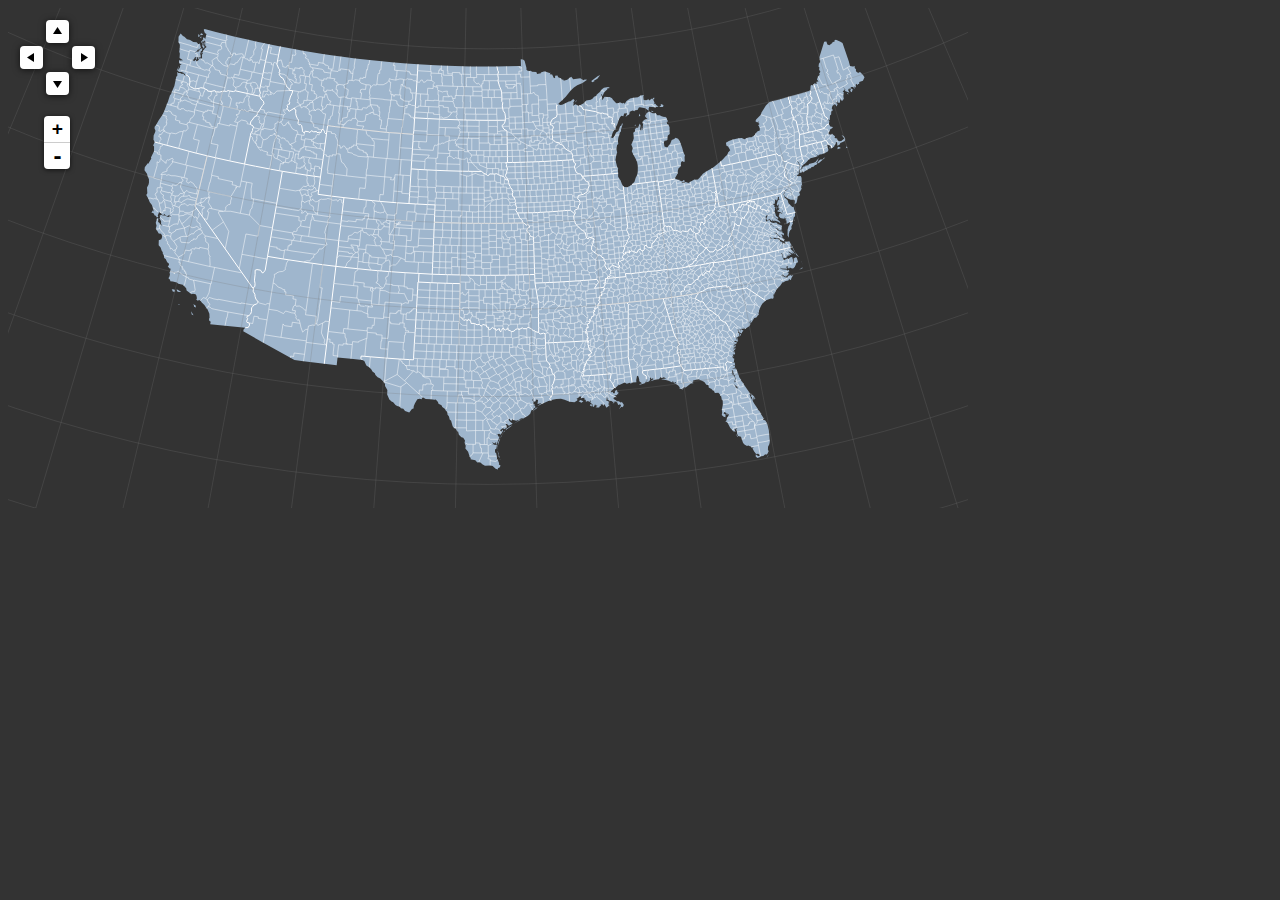
<file: functional-shared.html>
<!DOCTYPE html>
  <head>
    <meta charset="utf-8">
    <link rel="stylesheet" type="text/css" href="css/style.css">
    <title>Functional-Shared</title>
    <style>
      .land {
        fill: #9FB6CD;
      }
    </style>
  </head>
  <body>
    <div id="chart">
      <div class="leaflet-control-container">
        <div class="leaflet-top leaflet-left has-leaflet-pan-control">
          <div class="leaflet-control-pan leaflet-control">
            <div class="leaflet-control-pan-up-wrap">
              <a id="panUp" class="leaflet-control-pan-up" href="#" title="Up"></a>
            </div>
            <div class="leaflet-control-pan-left-wrap">
              <a id="panLeft" class="leaflet-control-pan-left" href="#" title="Left"></a>
            </div>
            <div class="leaflet-control-pan-right-wrap">
              <a id="panRight" class="leaflet-control-pan-right" href="#" title="Right"></a>
            </div>
            <div class="leaflet-control-pan-down-wrap">
              <a id="panDown" class="leaflet-control-pan-down" href="#" title="Down"></a>
            </div>
          </div>
          <div class="leaflet-control-zoom leaflet-bar leaflet-control">
            <a id="zoomIn" class="leaflet-control-zoom-in" href="#" title="Zoom in">+</a>
            <a id="zoomOut" class="leaflet-control-zoom-out" href="#" title="Zoom out">-</a>
          </div>
        </div>
        <div class="leaflet-top leaflet-right has-leaflet-pan-control"></div>
        <div class="leaflet-bottom leaflet-left has-leaflet-pan-control"></div>
        <div class="leaflet-bottom leaflet-right has-leaflet-pan-control"></div>
      </div>
    </div>
    <script src="lib/d3.min.js"></script>
    <script src="lib/topojson.js"></script>
    <script>
      //***********************************************************
      //  D3 MAP CODE - IDENTICAL FOR ALL EXAMPLES
      //***********************************************************
      var width = 960, height = 500;

      var projection = d3.geo.conicConformal()
          .rotate([98, 0])
          .center([0, 38])
          .parallels([29.5, 45.5])
          .scale(1000)
          .translate([width / 2, height / 2])
          .precision(.1);

      var path = d3.geo.path()
          .projection(projection);

      var graticule = d3.geo.graticule()
          .extent([[-98 - 45, 38 - 45], [-98 + 45, 38 + 45]])
          .step([5, 5]);

      var svg = d3.select("#chart").append("svg")
          .attr("width", width)
          .attr("height", height)
          .append("g").attr("id", "svg-container");

      svg.append("path")
          .datum(graticule)
          .attr("class", "graticule")
          .attr("d", path);

      d3.json("data/us.json", function(error, us) {
        svg.insert("path", ".graticule")
            .datum(topojson.feature(us, us.objects.land))
            .attr("class", "land")
            .attr("d", path);

        svg.insert("path", ".graticule")
            .datum(topojson.mesh(us, us.objects.counties, function(a, b) { return a !== b && !(a.id / 1000 ^ b.id / 1000); }))
            .attr("class", "county-boundary")
            .attr("d", path);

        svg.insert("path", ".graticule")
            .datum(topojson.mesh(us, us.objects.states, function(a, b) { return a !== b; }))
            .attr("class", "state-boundary")
            .attr("d", path);
      });

      //***********************************************************
      // PAN-ZOOM CONTROL - FUNCTIONAL-SHARED STYLE
      //***********************************************************

      // HELPER EXTEND TO ADD METHODS
      var extend = function (to, from) {
        for (var key in from) {
          to[key] = from[key];
        }
        return to;
      };

      var makePanZoomCTRL = function(id, width, height) {
        var control = {};

        control._id = id,         // ID of Map Container
        control._width = width,   // Width of Map 
        control._height = height, // Height of Map 
        control._zoomMin = -10,   // Levels of Zoom Out
        control._zoomMax =  10,   // Levels of Zoom In
        control._zoomCur =   0,   // Current Zoom
        control._offsetX =   0,   // Current X Offset (Pan)
        control._offsetY =   0;   // Current Y Offset (Pan)

        return extend(control, controlMethods);
      }

      var controlMethods = {
        _transform: function () {
          var x = -((this._width  * this._zoomCur / 10) / 2)  + this._offsetX;
          var y = -((this._height * this._zoomCur / 10) / 2)  + this._offsetY;
          var s = (this._zoomCur / 10) + 1;
          d3.select(this._id)
            .attr("transform", "translate(" + x + " " + y + ") scale(" + s + ")");
        },
        pan: function (btnID) {
          if (btnID === "panLeft") {
            this._offsetX += 50;
          } else if (btnID === "panRight") {
            this._offsetX -= 50;
          } else if (btnID === "panUp") {
            this._offsetY += 50;
          } else if (btnID === "panDown") { 
            this._offsetY -= 50;
          }
          this._transform();
        },
        zoom: function (btnID) {
          if (btnID === "zoomIn") {
            if (this._zoomCur >= this._zoomMax) return;
            this._zoomCur++;
          } else if (btnID === "zoomOut") {
            if (this._zoomCur <= this._zoomMin) return;
            this._zoomCur--;
          }
          this._transform();
        }
      };

      //***********************************************************
      // INSTANTIATE PAN-ZOOM CONTROL (CREATE INSTANCE)
      //***********************************************************
      var panZoom = makePanZoomCTRL('#svg-container', width, height);

      //***********************************************************
      // SET BUTTON EVENT LISTENERS
      //***********************************************************
      d3.selectAll("#zoomIn, #zoomOut")
        .on("click", function () {
          d3.event.preventDefault();
          var id = d3.select(this).attr("id");
          panZoom.zoom(id);
        });

      d3.selectAll("#panLeft, #panRight, #panUp, #panDown")
        .on("click", function () {
          d3.event.preventDefault();
          var id = d3.select(this).attr("id");
          panZoom.pan(id);
        });

  </script>
</file>
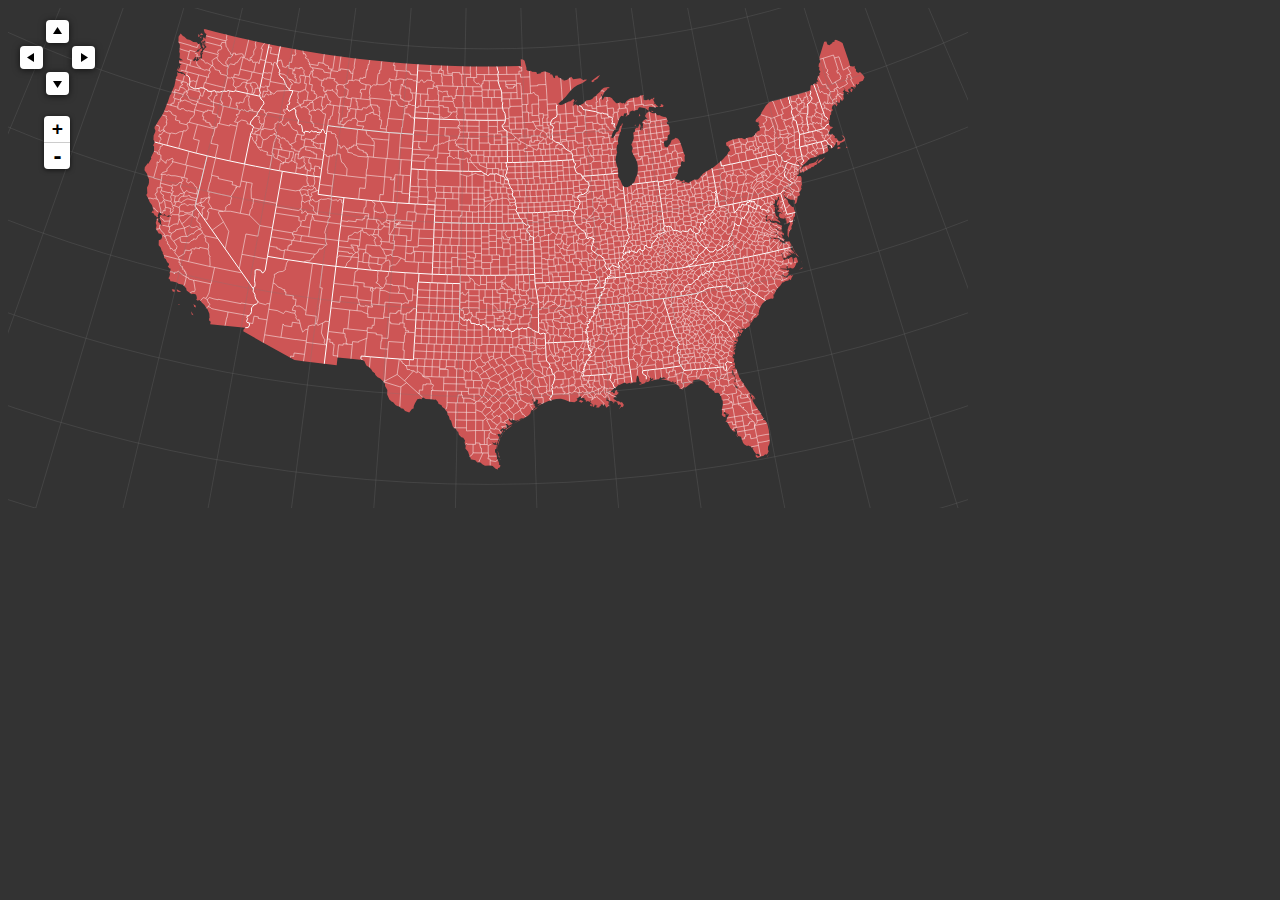
<file: functional.html>
<!DOCTYPE html>
  <head>
    <meta charset="utf-8">
    <link rel="stylesheet" type="text/css" href="css/style.css">
    <title>Functional</title>
    <style>
      .land {
        fill: #CD5555;
      }
    </style>
  </head>
  <body>
    <div id="chart">
      <div class="leaflet-control-container">
        <div class="leaflet-top leaflet-left has-leaflet-pan-control">
          <div class="leaflet-control-pan leaflet-control">
            <div class="leaflet-control-pan-up-wrap">
              <a id="panUp" class="leaflet-control-pan-up" href="#" title="Up"></a>
            </div>
            <div class="leaflet-control-pan-left-wrap">
              <a id="panLeft" class="leaflet-control-pan-left" href="#" title="Left"></a>
            </div>
            <div class="leaflet-control-pan-right-wrap">
              <a id="panRight" class="leaflet-control-pan-right" href="#" title="Right"></a>
            </div>
            <div class="leaflet-control-pan-down-wrap">
              <a id="panDown" class="leaflet-control-pan-down" href="#" title="Down"></a>
            </div>
          </div>
          <div class="leaflet-control-zoom leaflet-bar leaflet-control">
            <a id="zoomIn" class="leaflet-control-zoom-in" href="#" title="Zoom in">+</a>
            <a id="zoomOut" class="leaflet-control-zoom-out" href="#" title="Zoom out">-</a>
          </div>
        </div>
        <div class="leaflet-top leaflet-right has-leaflet-pan-control"></div>
        <div class="leaflet-bottom leaflet-left has-leaflet-pan-control"></div>
        <div class="leaflet-bottom leaflet-right has-leaflet-pan-control"></div>
      </div>
    </div>
    <script src="lib/d3.min.js"></script>
    <script src="lib/topojson.js"></script>
    <script>
      //***********************************************************
      //  D3 MAP CODE - IDENTICAL FOR ALL EXAMPLES
      //***********************************************************
      var width = 960, height = 500;

      var projection = d3.geo.conicConformal()
          .rotate([98, 0])
          .center([0, 38])
          .parallels([29.5, 45.5])
          .scale(1000)
          .translate([width / 2, height / 2])
          .precision(.1);

      var path = d3.geo.path()
          .projection(projection);

      var graticule = d3.geo.graticule()
          .extent([[-98 - 45, 38 - 45], [-98 + 45, 38 + 45]])
          .step([5, 5]);

      var svg = d3.select("#chart").append("svg")
          .attr("width", width)
          .attr("height", height)
          .append("g").attr("id", "svg-container");

      svg.append("path")
          .datum(graticule)
          .attr("class", "graticule")
          .attr("d", path);

      d3.json("data/us.json", function(error, us) {
        svg.insert("path", ".graticule")
            .datum(topojson.feature(us, us.objects.land))
            .attr("class", "land")
            .attr("d", path);

        svg.insert("path", ".graticule")
            .datum(topojson.mesh(us, us.objects.counties, function(a, b) { return a !== b && !(a.id / 1000 ^ b.id / 1000); }))
            .attr("class", "county-boundary")
            .attr("d", path);

        svg.insert("path", ".graticule")
            .datum(topojson.mesh(us, us.objects.states, function(a, b) { return a !== b; }))
            .attr("class", "state-boundary")
            .attr("d", path);
      });

      //***********************************************************
      // PAN-ZOOM CONTROL - FUNCTIONAL STYLE
      //***********************************************************
      var makePanZoomCTRL = function(id, width, height) {
        var control = {}

        var zoomMin = -10, // Levels of Zoom Out
            zoomMax =  10, // Levels of Zoom In
            zoomCur =   0, // Current Zoom
            offsetX =   0, // Current X Offset (Pan)
            offsetY =   0; // Current Y Offset (Pan)

        var transform = function () {
          var x = -((width  * zoomCur / 10) / 2)  + offsetX;
          var y = -((height * zoomCur / 10) / 2)  + offsetY;
          var s = (zoomCur / 10) + 1;
          d3.select(id)
            .attr("transform", "translate(" + x + " " + y + ") scale(" + s + ")");
        };

        control.pan = function (btnID) {
          if (btnID === "panLeft") {
            offsetX += 50;
          } else if (btnID === "panRight") {
            offsetX -= 50;
          } else if (btnID === "panUp") {
            offsetY += 50;
          } else if (btnID === "panDown") { 
            offsetY -= 50;
          }
          transform();
        };

        control.zoom = function (btnID) {
          if (btnID === "zoomIn") {
            if (zoomCur >= zoomMax) return;
            zoomCur++;
          } else if (btnID === "zoomOut") {
            if (zoomCur <= zoomMin) return;
            zoomCur--;
          }
          transform();
        };
        return control;
      }

      //***********************************************************
      // INSTANTIATE PAN-ZOOM CONTROL (CREATE INSTANCE)
      //***********************************************************
      var panZoom = makePanZoomCTRL('#svg-container', width, height);

      //***********************************************************
      // SET BUTTON EVENT LISTENERS
      //***********************************************************
      d3.selectAll("#zoomIn, #zoomOut")
        .on("click", function () {
          d3.event.preventDefault();
          var id = d3.select(this).attr("id");
          panZoom.zoom(id);
        });

      d3.selectAll("#panLeft, #panRight, #panUp, #panDown")
        .on("click", function () {
          d3.event.preventDefault();
          var id = d3.select(this).attr("id");
          panZoom.pan(id);
        });

  </script>
</file>
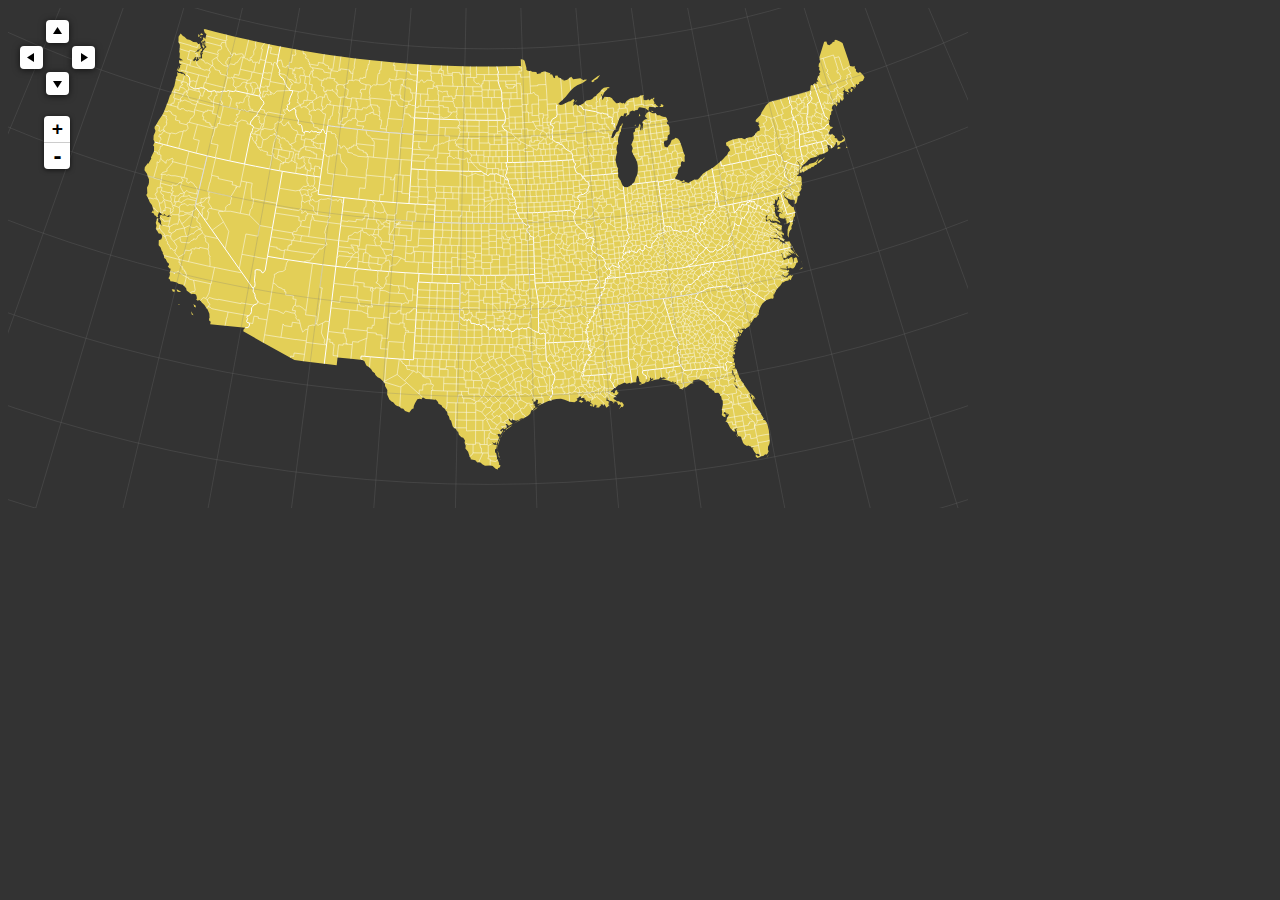
<file: prototypal.html>
<!DOCTYPE html>
  <head>
    <meta charset="utf-8">
    <link rel="stylesheet" type="text/css" href="css/style.css">
    <title>Prototypal</title>
    <style>
      .land {
        fill: #E3CF57;
      }
    </style>
  </head>
  <body>
    <div id="chart">
      <div class="leaflet-control-container">
        <div class="leaflet-top leaflet-left has-leaflet-pan-control">
          <div class="leaflet-control-pan leaflet-control">
            <div class="leaflet-control-pan-up-wrap">
              <a id="panUp" class="leaflet-control-pan-up" href="#" title="Up"></a>
            </div>
            <div class="leaflet-control-pan-left-wrap">
              <a id="panLeft" class="leaflet-control-pan-left" href="#" title="Left"></a>
            </div>
            <div class="leaflet-control-pan-right-wrap">
              <a id="panRight" class="leaflet-control-pan-right" href="#" title="Right"></a>
            </div>
            <div class="leaflet-control-pan-down-wrap">
              <a id="panDown" class="leaflet-control-pan-down" href="#" title="Down"></a>
            </div>
          </div>
          <div class="leaflet-control-zoom leaflet-bar leaflet-control">
            <a id="zoomIn" class="leaflet-control-zoom-in" href="#" title="Zoom in">+</a>
            <a id="zoomOut" class="leaflet-control-zoom-out" href="#" title="Zoom out">-</a>
          </div>
        </div>
        <div class="leaflet-top leaflet-right has-leaflet-pan-control"></div>
        <div class="leaflet-bottom leaflet-left has-leaflet-pan-control"></div>
        <div class="leaflet-bottom leaflet-right has-leaflet-pan-control"></div>
      </div>
    </div>
    <script src="lib/d3.min.js"></script>
    <script src="lib/topojson.js"></script>
    <script>
      //***********************************************************
      //  D3 MAP CODE - IDENTICAL FOR ALL EXAMPLES
      //***********************************************************
      var width = 960, height = 500;

      var projection = d3.geo.conicConformal()
          .rotate([98, 0])
          .center([0, 38])
          .parallels([29.5, 45.5])
          .scale(1000)
          .translate([width / 2, height / 2])
          .precision(.1);

      var path = d3.geo.path()
          .projection(projection);

      var graticule = d3.geo.graticule()
          .extent([[-98 - 45, 38 - 45], [-98 + 45, 38 + 45]])
          .step([5, 5]);

      var svg = d3.select("#chart").append("svg")
          .attr("width", width)
          .attr("height", height)
          .append("g").attr("id", "svg-container");

      svg.append("path")
          .datum(graticule)
          .attr("class", "graticule")
          .attr("d", path);

      d3.json("data/us.json", function(error, us) {
        svg.insert("path", ".graticule")
            .datum(topojson.feature(us, us.objects.land))
            .attr("class", "land")
            .attr("d", path);

        svg.insert("path", ".graticule")
            .datum(topojson.mesh(us, us.objects.counties, function(a, b) { return a !== b && !(a.id / 1000 ^ b.id / 1000); }))
            .attr("class", "county-boundary")
            .attr("d", path);

        svg.insert("path", ".graticule")
            .datum(topojson.mesh(us, us.objects.states, function(a, b) { return a !== b; }))
            .attr("class", "state-boundary")
            .attr("d", path);
      });

      //***********************************************************
      // PAN-ZOOM CONTROL - PROTOTYPAL STYLE
      //***********************************************************
      var makePanZoomCTRL = function(id, width, height) {
        var control = Object.create(controlMethods);

        control._id = id,         // ID of Map Container
        control._width = width,   // Width of Map 
        control._height = height, // Height of Map 
        control._zoomMin = -10,   // Levels of Zoom Out
        control._zoomMax =  10,   // Levels of Zoom In
        control._zoomCur =   0,   // Current Zoom
        control._offsetX =   0,   // Current X Offset (Pan)
        control._offsetY =   0;   // Current Y Offset (Pan)

        return control;
      }

      var controlMethods = {
        _transform: function () {
          var x = -((this._width  * this._zoomCur / 10) / 2)  + this._offsetX;
          var y = -((this._height * this._zoomCur / 10) / 2)  + this._offsetY;
          var s = (this._zoomCur / 10) + 1;
          d3.select(this._id)
            .attr("transform", "translate(" + x + " " + y + ") scale(" + s + ")");
        },
        pan: function (btnID) {
          if (btnID === "panLeft") {
            this._offsetX += 50;
          } else if (btnID === "panRight") {
            this._offsetX -= 50;
          } else if (btnID === "panUp") {
            this._offsetY += 50;
          } else if (btnID === "panDown") { 
            this._offsetY -= 50;
          }
          this._transform();
        },
        zoom: function (btnID) {
          if (btnID === "zoomIn") {
            if (this._zoomCur >= this._zoomMax) return;
            this._zoomCur++;
          } else if (btnID === "zoomOut") {
            if (this._zoomCur <= this._zoomMin) return;
            this._zoomCur--;
          }
          this._transform();
        }
      };

      //***********************************************************
      // INSTANTIATE PAN-ZOOM CONTROL (CREATE INSTANCE)
      //***********************************************************
      var panZoom = makePanZoomCTRL('#svg-container', width, height);

      //***********************************************************
      // SET BUTTON EVENT LISTENERS
      //***********************************************************
      d3.selectAll("#zoomIn, #zoomOut")
        .on("click", function () {
          d3.event.preventDefault();
          var id = d3.select(this).attr("id");
          panZoom.zoom(id);
        });

      d3.selectAll("#panLeft, #panRight, #panUp, #panDown")
        .on("click", function () {
          d3.event.preventDefault();
          var id = d3.select(this).attr("id");
          panZoom.pan(id);
        });

  </script>
</file>
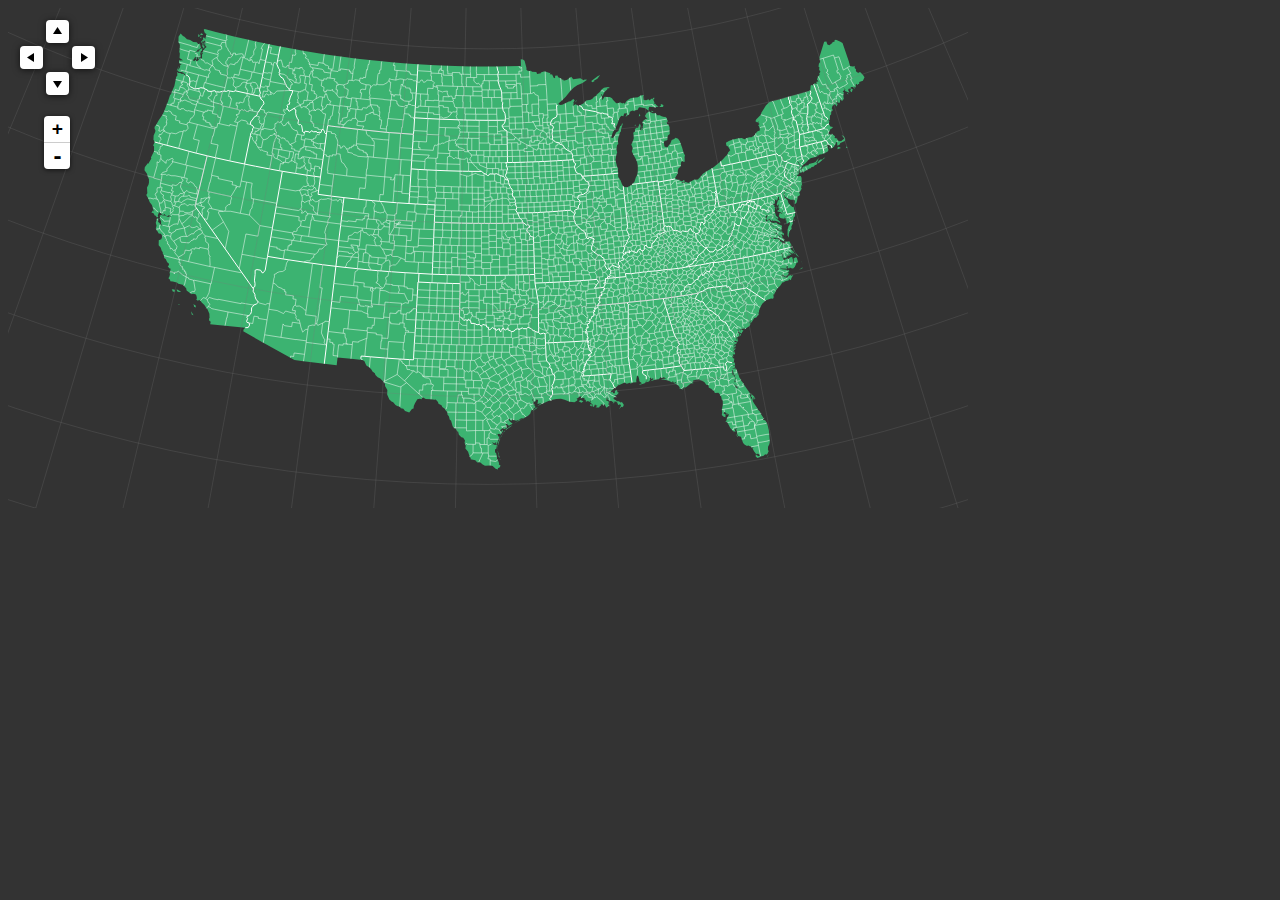
<file: pseudo-classical.html>
<!DOCTYPE html>
  <head>
    <meta charset="utf-8">
    <link rel="stylesheet" type="text/css" href="css/style.css">
    <title>Pseudo-Classical</title>
    <style>
      .land {
        fill: #3CB371;
      }
    </style>
  </head>
  <body>
    <div id="chart">
      <div class="leaflet-control-container">
        <div class="leaflet-top leaflet-left has-leaflet-pan-control">
          <div class="leaflet-control-pan leaflet-control">
            <div class="leaflet-control-pan-up-wrap">
              <a id="panUp" class="leaflet-control-pan-up" href="#" title="Up"></a>
            </div>
            <div class="leaflet-control-pan-left-wrap">
              <a id="panLeft" class="leaflet-control-pan-left" href="#" title="Left"></a>
            </div>
            <div class="leaflet-control-pan-right-wrap">
              <a id="panRight" class="leaflet-control-pan-right" href="#" title="Right"></a>
            </div>
            <div class="leaflet-control-pan-down-wrap">
              <a id="panDown" class="leaflet-control-pan-down" href="#" title="Down"></a>
            </div>
          </div>
          <div class="leaflet-control-zoom leaflet-bar leaflet-control">
            <a id="zoomIn" class="leaflet-control-zoom-in" href="#" title="Zoom in">+</a>
            <a id="zoomOut" class="leaflet-control-zoom-out" href="#" title="Zoom out">-</a>
          </div>
        </div>
        <div class="leaflet-top leaflet-right has-leaflet-pan-control"></div>
        <div class="leaflet-bottom leaflet-left has-leaflet-pan-control"></div>
        <div class="leaflet-bottom leaflet-right has-leaflet-pan-control"></div>
      </div>
    </div>
    <script src="lib/d3.min.js"></script>
    <script src="lib/topojson.js"></script>
    <script>
      //***********************************************************
      //  D3 MAP CODE - IDENTICAL FOR ALL EXAMPLES
      //***********************************************************
      var width = 960, height = 500;

      var projection = d3.geo.conicConformal()
          .rotate([98, 0])
          .center([0, 38])
          .parallels([29.5, 45.5])
          .scale(1000)
          .translate([width / 2, height / 2])
          .precision(.1);

      var path = d3.geo.path()
          .projection(projection);

      var graticule = d3.geo.graticule()
          .extent([[-98 - 45, 38 - 45], [-98 + 45, 38 + 45]])
          .step([5, 5]);

      var svg = d3.select("#chart").append("svg")
          .attr("width", width)
          .attr("height", height)
          .append("g").attr("id", "svg-container");

      svg.append("path")
          .datum(graticule)
          .attr("class", "graticule")
          .attr("d", path);

      d3.json("data/us.json", function(error, us) {
        svg.insert("path", ".graticule")
            .datum(topojson.feature(us, us.objects.land))
            .attr("class", "land")
            .attr("d", path);

        svg.insert("path", ".graticule")
            .datum(topojson.mesh(us, us.objects.counties, function(a, b) { return a !== b && !(a.id / 1000 ^ b.id / 1000); }))
            .attr("class", "county-boundary")
            .attr("d", path);

        svg.insert("path", ".graticule")
            .datum(topojson.mesh(us, us.objects.states, function(a, b) { return a !== b; }))
            .attr("class", "state-boundary")
            .attr("d", path);
      });

      //***********************************************************
      // PAN-ZOOM CONTROL - PSEUDO-CLASSICAL STYLE
      //***********************************************************
      var PanZoomCTRL = function(id, width, height) {
        this._id = id,         // ID of Map Container
        this._width = width,   // Width of Map 
        this._height = height, // Height of Map 
        this._zoomMin = -10,   // Levels of Zoom Out
        this._zoomMax =  10,   // Levels of Zoom In
        this._zoomCur =   0,   // Current Zoom
        this._offsetX =   0,   // Current X Offset (Pan)
        this._offsetY =   0;   // Current Y Offset (Pan)
      }

      PanZoomCTRL.prototype = {
        _transform: function () {
          var x = -((this._width  * this._zoomCur / 10) / 2)  + this._offsetX;
          var y = -((this._height * this._zoomCur / 10) / 2)  + this._offsetY;
          var s = (this._zoomCur / 10) + 1;
          d3.select(this._id)
            .attr("transform", "translate(" + x + " " + y + ") scale(" + s + ")");
        },
        pan: function (btnID) {
          if (btnID === "panLeft") {
            this._offsetX += 50;
          } else if (btnID === "panRight") {
            this._offsetX -= 50;
          } else if (btnID === "panUp") {
            this._offsetY += 50;
          } else if (btnID === "panDown") { 
            this._offsetY -= 50;
          }
          this._transform();
        },
        zoom: function (btnID) {
          if (btnID === "zoomIn") {
            if (this._zoomCur >= this._zoomMax) return;
            this._zoomCur++;
          } else if (btnID === "zoomOut") {
            if (this._zoomCur <= this._zoomMin) return;
            this._zoomCur--;
          }
          this._transform();
        }
      };

      //***********************************************************
      // INSTANTIATE PAN-ZOOM CONTROL (CREATE INSTANCE)
      //***********************************************************
      var panZoom = new PanZoomCTRL('#svg-container', width, height);

      //***********************************************************
      // SET BUTTON EVENT LISTENERS
      //***********************************************************
      d3.selectAll("#zoomIn, #zoomOut")
        .on("click", function () {
          d3.event.preventDefault();
          var id = d3.select(this).attr("id");
          panZoom.zoom(id);
        });

      d3.selectAll("#panLeft, #panRight, #panUp, #panDown")
        .on("click", function () {
          d3.event.preventDefault();
          var id = d3.select(this).attr("id");
          panZoom.pan(id);
        });

  </script>
</file>
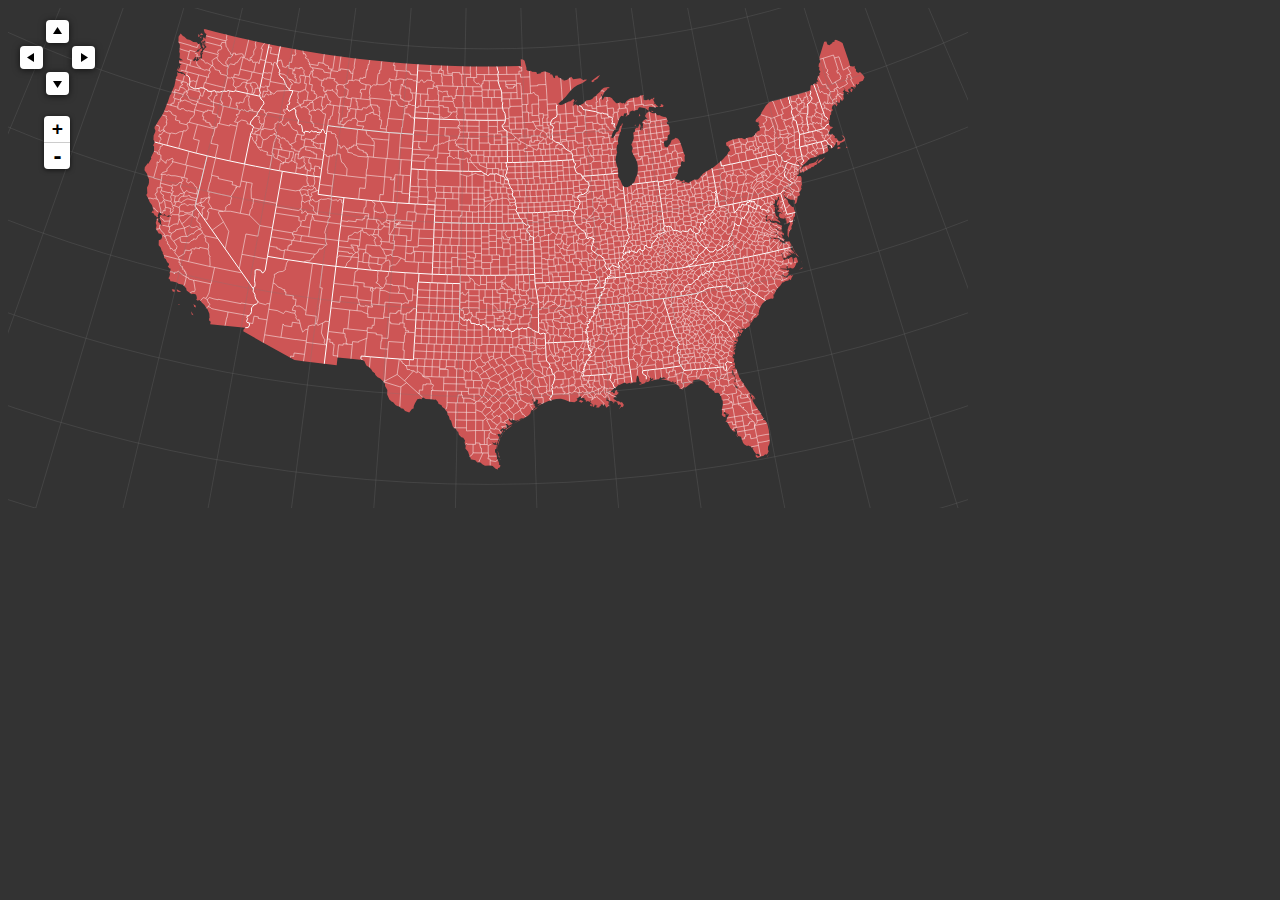
<file: shared.html>
<!DOCTYPE html>
  <head>
    <meta charset="utf-8">
    <link rel="stylesheet" type="text/css" href="css/style.css">
    <title>Functional-Shared</title>
    <style>
      .land {
        fill: #CD5555;
      }
    </style>
  </head>
  <body>
    <div id="chart">
      <div class="leaflet-control-container">
        <div class="leaflet-top leaflet-left has-leaflet-pan-control">
          <div class="leaflet-control-pan leaflet-control">
            <div class="leaflet-control-pan-up-wrap">
              <a id="panUp" class="leaflet-control-pan-up" href="#" title="Up"></a>
            </div>
            <div class="leaflet-control-pan-left-wrap">
              <a id="panLeft" class="leaflet-control-pan-left" href="#" title="Left"></a>
            </div>
            <div class="leaflet-control-pan-right-wrap">
              <a id="panRight" class="leaflet-control-pan-right" href="#" title="Right"></a>
            </div>
            <div class="leaflet-control-pan-down-wrap">
              <a id="panDown" class="leaflet-control-pan-down" href="#" title="Down"></a>
            </div>
          </div>
          <div class="leaflet-control-zoom leaflet-bar leaflet-control">
            <a id="zoomIn" class="leaflet-control-zoom-in" href="#" title="Zoom in">+</a>
            <a id="zoomOut" class="leaflet-control-zoom-out" href="#" title="Zoom out">-</a>
          </div>
        </div>
        <div class="leaflet-top leaflet-right has-leaflet-pan-control"></div>
        <div class="leaflet-bottom leaflet-left has-leaflet-pan-control"></div>
        <div class="leaflet-bottom leaflet-right has-leaflet-pan-control"></div>
      </div>
    </div>
    <script src="lib/d3.min.js"></script>
    <script src="lib/topojson.js"></script>
    <script>
      //***********************************************************
      //  D3 MAP CODE - IDENTICAL FOR ALL EXAMPLES
      //***********************************************************
      var width = 960, height = 500;

      var projection = d3.geo.conicConformal()
          .rotate([98, 0])
          .center([0, 38])
          .parallels([29.5, 45.5])
          .scale(1000)
          .translate([width / 2, height / 2])
          .precision(.1);

      var path = d3.geo.path()
          .projection(projection);

      var graticule = d3.geo.graticule()
          .extent([[-98 - 45, 38 - 45], [-98 + 45, 38 + 45]])
          .step([5, 5]);

      var svg = d3.select("#chart").append("svg")
          .attr("width", width)
          .attr("height", height)
          .append("g").attr("id", "svg-container");

      svg.append("path")
          .datum(graticule)
          .attr("class", "graticule")
          .attr("d", path);

      d3.json("data/us.json", function(error, us) {
        svg.insert("path", ".graticule")
            .datum(topojson.feature(us, us.objects.land))
            .attr("class", "land")
            .attr("d", path);

        svg.insert("path", ".graticule")
            .datum(topojson.mesh(us, us.objects.counties, function(a, b) { return a !== b && !(a.id / 1000 ^ b.id / 1000); }))
            .attr("class", "county-boundary")
            .attr("d", path);

        svg.insert("path", ".graticule")
            .datum(topojson.mesh(us, us.objects.states, function(a, b) { return a !== b; }))
            .attr("class", "state-boundary")
            .attr("d", path);
      });

      //***********************************************************
      // DEFINE PAN-ZOOM CONTROL - FUNCTIONAL-SHARED STYLE
      //***********************************************************

      // HELPER EXTEND TO ADD METHODS
      var extend = function (to, from) {
        for (var key in from) {
          to[key] = from[key];
        }
        return to;
      };

      var makePanZoomCTRL = function(id, width, height) {
        var control = {};

        control.zoomMin = -15, // Levels of Zoom Out
        control.zoomMax =  15, // Levels of Zoom In
        control.zoomCur =   0, // Current Zoom
        control.offsetX =   0, // Current X Offset (Pan)
        control.offsetY =   0; // Current Y Offset (Pan)

        control.transform = function () {
          var x = -((width * this.zoomCur / 10) / 2)  + this.offsetX;
          var y = -((height * this.zoomCur / 10) / 2) + this.offsetY;
          var s = (this.zoomCur / 10) + 1;
          d3.select(id)
            .attr("transform", "translate(" + x + " " + y + ") scale(" + s + ")");
        };
        return extend(control, controlMethods);
      }

      var controlMethods = {
        pan: function (btnID) {
          if (btnID === "panLeft") {
            this.offsetX += 50;
          } else if (btnID === "panRight") {
            this.offsetX -= 50;
          } else if (btnID === "panUp") {
            this.offsetY += 50;
          } else if (btnID === "panDown") { 
            this.offsetY -= 50;
          }
          this.transform();
        },
        zoom: function (btnID) {
          if (btnID === "zoomIn") {
            if (this.zoomCur >= this.zoomMax) return;
            this.zoomCur++;
          } else if (btnID === "zoomOut") {
            if (this.zoomCur <= this.zoomMin) return;
            this.zoomCur--;
          }
          this.transform();
        }
      };

      //***********************************************************
      // INSTANTIATE PAN-ZOOM CONTROL (CREATE INSTANCE)
      //***********************************************************
      var panZoom = makePanZoomCTRL('#svg-container', width, height);
      console.dir(panZoom);
      //***********************************************************
      // SET BUTTON EVENT LISTENERS
      //***********************************************************
      d3.selectAll("#zoomIn, #zoomOut")
        .on("click", function () {
          d3.event.preventDefault();
          var id = d3.select(this).attr("id");
          panZoom.zoom(id);
        });

      d3.selectAll("#panLeft, #panRight, #panUp, #panDown")
        .on("click", function () {
          d3.event.preventDefault();
          var id = d3.select(this).attr("id");
          panZoom.pan(id);
        });

  </script>
</file>
<file: css/style.css>
body {
  background-color: #333;
}

.graticule {
  fill: none;
  stroke: #777;
  stroke-width: .5px;
  stroke-opacity: .5;
}

.county-boundary {
  fill: none;
  stroke: #fff;
  stroke-width: .5px;
}

.state-boundary {
  fill: none;
  stroke: #fff;
}

/*Taken from Leaflet */
/* control positioning */
.leaflet-control {
  position: relative;
  z-index: 7;
  pointer-events: auto;
}
.leaflet-top, .leaflet-bottom {
  position: absolute;
  z-index: 1000;
  pointer-events: none;
}
.leaflet-top {
  top: 0;
}
.leaflet-right {
  right: 0;
}
.leaflet-bottom {
  bottom: 0;
}
.leaflet-left {
  left: 0;
}
.leaflet-control {
  float: left;
  clear: both;
}
.leaflet-right .leaflet-control {
  float: right;
}
.leaflet-top .leaflet-control {
  margin-top: 20px;
}
.leaflet-bottom .leaflet-control {
  margin-bottom: 10px;
}
.leaflet-left .leaflet-control {
  margin-left: 20px;
}
.leaflet-right .leaflet-control {
  margin-right: 10px;
}

/* zoom control */
.leaflet-control-zoom-in, .leaflet-control-zoom-out {
  font: bold 18px 'Lucida Console', Monaco, monospace;
  text-indent: 1px;
}
.leaflet-control-zoom-out {
  font-size: 20px;
}
.leaflet-touch .leaflet-control-zoom-in {
  font-size: 22px;
}
.leaflet-touch .leaflet-control-zoom-out {
  font-size: 24px;
}

/* general toolbar styles */
.leaflet-bar {
  box-shadow: 0 1px 5px rgba(0,0,0,0.65);
  border-radius: 4px;
}
.leaflet-bar a, .leaflet-bar a:hover {
  background-color: #fff;
  border-bottom: 1px solid #ccc;
  width: 26px;
  height: 26px;
  line-height: 26px;
  display: block;
  text-align: center;
  text-decoration: none;
  color: black;
}
.leaflet-bar a, .leaflet-control-layers-toggle {
  background-position: 50% 50%;
  background-repeat: no-repeat;
  display: block;
}
.leaflet-bar a:hover {
  background-color: #f4f4f4;
}
.leaflet-bar a:first-child {
  border-top-left-radius: 4px;
  border-top-right-radius: 4px;
}
.leaflet-bar a:last-child {
  border-bottom-left-radius: 4px;
  border-bottom-right-radius: 4px;
  border-bottom: none;
}
.leaflet-bar a.leaflet-disabled {
  cursor: default;
  background-color: #f4f4f4;
  color: #bbb;
}
.leaflet-touch .leaflet-bar a {
  width: 30px;
  height: 30px;
  line-height: 30px;
}
.has-leaflet-pan-control .leaflet-control-zoom {
  position: relative;
  left:24px;
}
.has-leaflet-pan-control .leaflet-control-zoomslider {
  position: relative;
  left:22px;
}

.leaflet-control-pan  {
  width: 76px; 
  height: 76px;
}

.leaflet-control-pan > div {
  -moz-border-radius: 4px;
  -webkit-border-radius: 4px;
  border-radius: 4px;
}
.leaflet-control-pan > div {
  box-shadow: 0 1px 7px rgba(0,0,0,0.65);
}
.leaflet-control-pan a {
    background-color: #fff;
}
.leaflet-control-pan a{
  background-position: 50% 50%;
  background-repeat: no-repeat;
  display: block;
}
.leaflet-control-pan a {
  -moz-border-radius: 4px;
  -webkit-border-radius: 4px;
  border-radius: 4px;
  width: 23px;
  height: 23px;
}
.leaflet-control-pan a:hover {
    background-color: #f4f4f4;
}

.leaflet-control-pan-up-wrap {
  position:absolute;
  left:26px;
}
.leaflet-control-pan-left-wrap {
  position:absolute;
  top:26px;
}
.leaflet-control-pan-right-wrap {
  position:absolute;
  left:52px;  
  top:26px;
}
.leaflet-control-pan-down-wrap {
  position:absolute;
  left:26px;
  top:52px;
}

.leaflet-control-pan-up {
  background-image: url(images/pan-up.png);
}
.leaflet-control-pan-left {
  background-image: url(images/pan-left.png);
}
.leaflet-control-pan-right {
  background-image: url(images/pan-right.png);
}
.leaflet-control-pan-down {
  background-image: url(images/pan-down.png);
}

.leaflet-touch .leaflet-control-pan div {
  border: 4px solid rgba(0, 0, 0, 0.3);
  box-shadow: none;

  border-radius: 10px;
}

.leaflet-touch .leaflet-control-pan {
  width: 89px;
  height: 119px;
}

.leaflet-touch .leaflet-control-pan a {
  width: 30px;
  height: 30px;
  border-radius: 7px;
}

.leaflet-touch .leaflet-control-pan-up-wrap {
  left:26px;
}

.leaflet-touch .leaflet-control-pan-left-wrap {
  top:40px;
}

.leaflet-touch .leaflet-control-pan-right-wrap {
  left:52px;
  top:40px;
}

.leaflet-touch .leaflet-control-pan-down-wrap {
  left:26px;
  top:80px;
}
</file>
